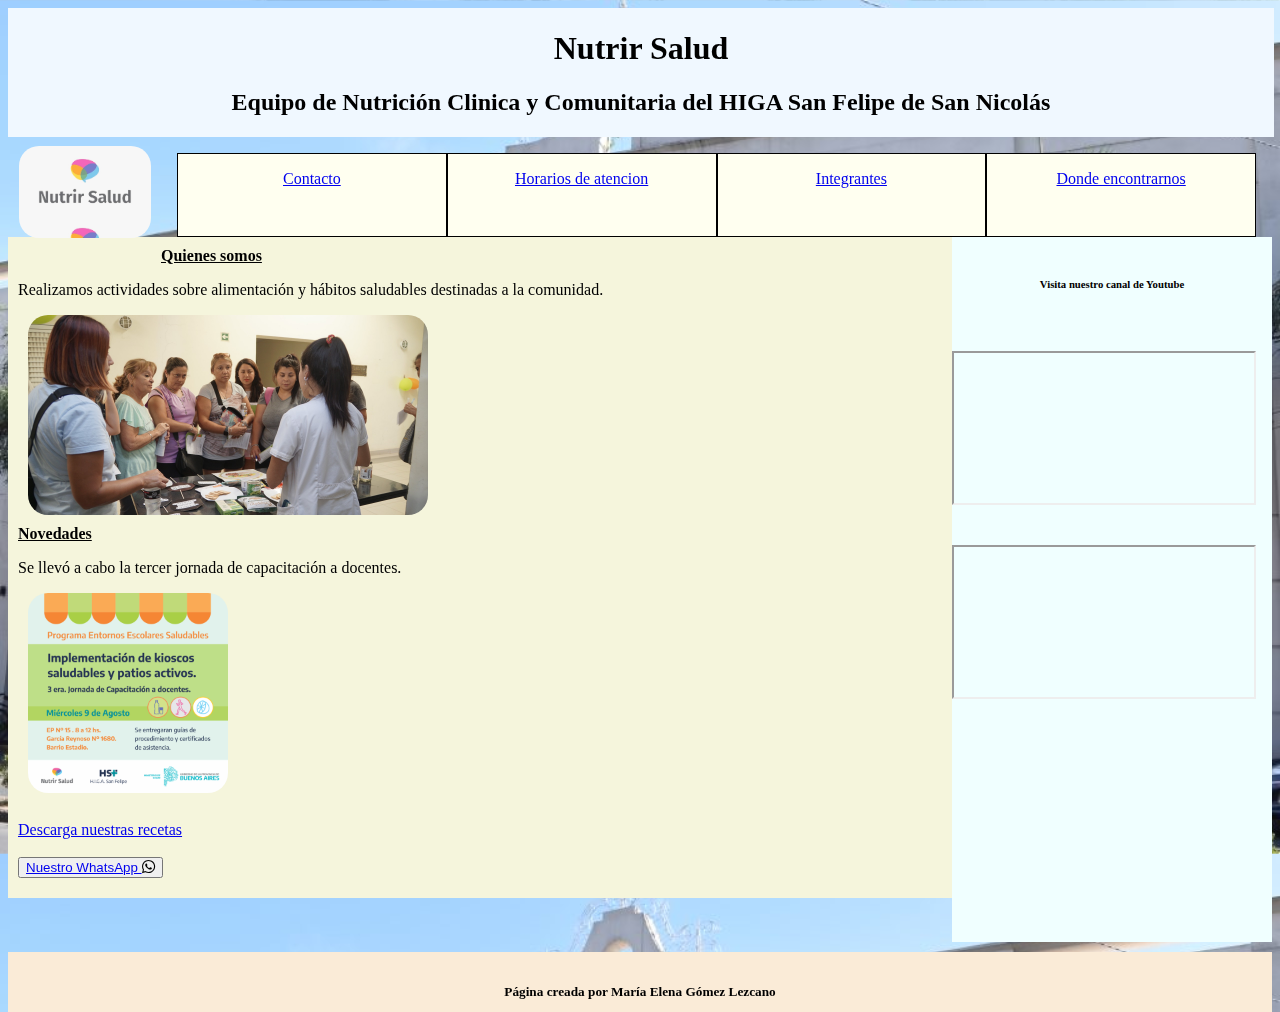
<file: index.html>
<!DOCTYPE html>
<html lang="en">
<head>
    <meta charset="UTF-8">
    <meta name="viewport" content="width=device-width, initial-scale=1.0">
    <title> Nutrir Salud   </title>
    <link rel="stylesheet" href="style.css">
    <link href="https://cdn.jsdelivr.net/npm/bootstrap@5.3.0-alpha1/dist/css/bootstrap.min.css" rel="stylesheet"
integrity="sha384-GLhlTQ8iRABdZLl6O3oVMWSktQOp6b7In1Zl3/Jr59b6EGGoI1aFkw7cmDA6j6gD"
crossorigin="anonymous">
    <link rel="stylesheet" href="https://cdn.jsdelivr.net/npm/bootstrap-icons@1.7.2/font/bootstrap-icons.css">  
</head>
<body>
   <header class="head">
    <h1>Nutrir Salud</h1>
    <h2>Equipo de Nutrición Clinica y Comunitaria del HIGA San Felipe de San Nicolás</h2>

        <div class="logo"> </div>
        </header>
        <nav>
    <div class="caja">
         <div class="caja1"> <a href="contacto.html" target="_blank">Contacto </a></div> 
         <div class="caja1"> <a href="horario.html" target="_blank"> Horarios de atencion</a></div>
         <div class="caja1"> <a href="integrantes.html"target="_blank"> Integrantes </a></div>
         <div class="caja1"> <a href="https://www.google.com/maps/place/Hospital+Interzonal+General+de+Agudos+San+Felipe/@-33.3349794,-60.2247775,17z/data=!3m1!4b1!4m6!3m5!1s0x95b7678e2c45fb6f:0xfcbba1593dfd231e!8m2!3d-33.3349839!4d-60.2222026!16s%2Fg%2F11_yyqyyx?authuser=0&entry=ttu"target="_blank">Donde encontrarnos </a></div>
    </div>
</nav>
    <br>
    <aside>
        <h6>Visita nuestro canal de Youtube</h6>
            <br>
            <br>
        <div class="container">
            <div class="embed-responsive embed-responsive-16by9">
                <iframe src="https://www.youtube.com/embed/pl2hol1TICg?si=Z58knXPlG3_i9MOF"></iframe>
            </div>
        </div>
        <br>
        <br>
        <div class="container">
            <div class="embed-responsive embed-responsive-16by9">
                <iframe src="https://www.youtube.com/embed/5YOm1qKKFgI?si=XGP1VooyrIzGy369"></iframe>
            </div>
    </aside>
    <main>
        <section>
            <strong><u>Quienes somos </u></strong>
        <article>
            <p>Realizamos actividades sobre alimentación y hábitos saludables destinadas a la comunidad.</p>
            <div class="foto1"></div>
        </article>
        <article>
          <strong><u> Novedades </u></strong>
          <p> Se llevó a cabo la tercer jornada de capacitación a docentes.</p>
          <div class="foto"> </div>
        </article>
        <br>
        <a href="Imagenes/Recetas.png" download="recetas"> Descarga nuestras recetas</a>
        <br>
        <br>
        <button type="button" class="btn btn-outline-primary"><a href=https://api.whatsapp.com/send/?phone=543795066331&text&type=phone_number&app_absent=0> Nuestro WhatsApp </a><span class="bi bi-whatsapp"></span></button>
    </section>
    </main>
   
    <footer class="foot">       
       <h5>Página creada por María Elena Gómez Lezcano</h5>
    </footer>
    <script src="script.js"></script>
</body>
</html>
</file>
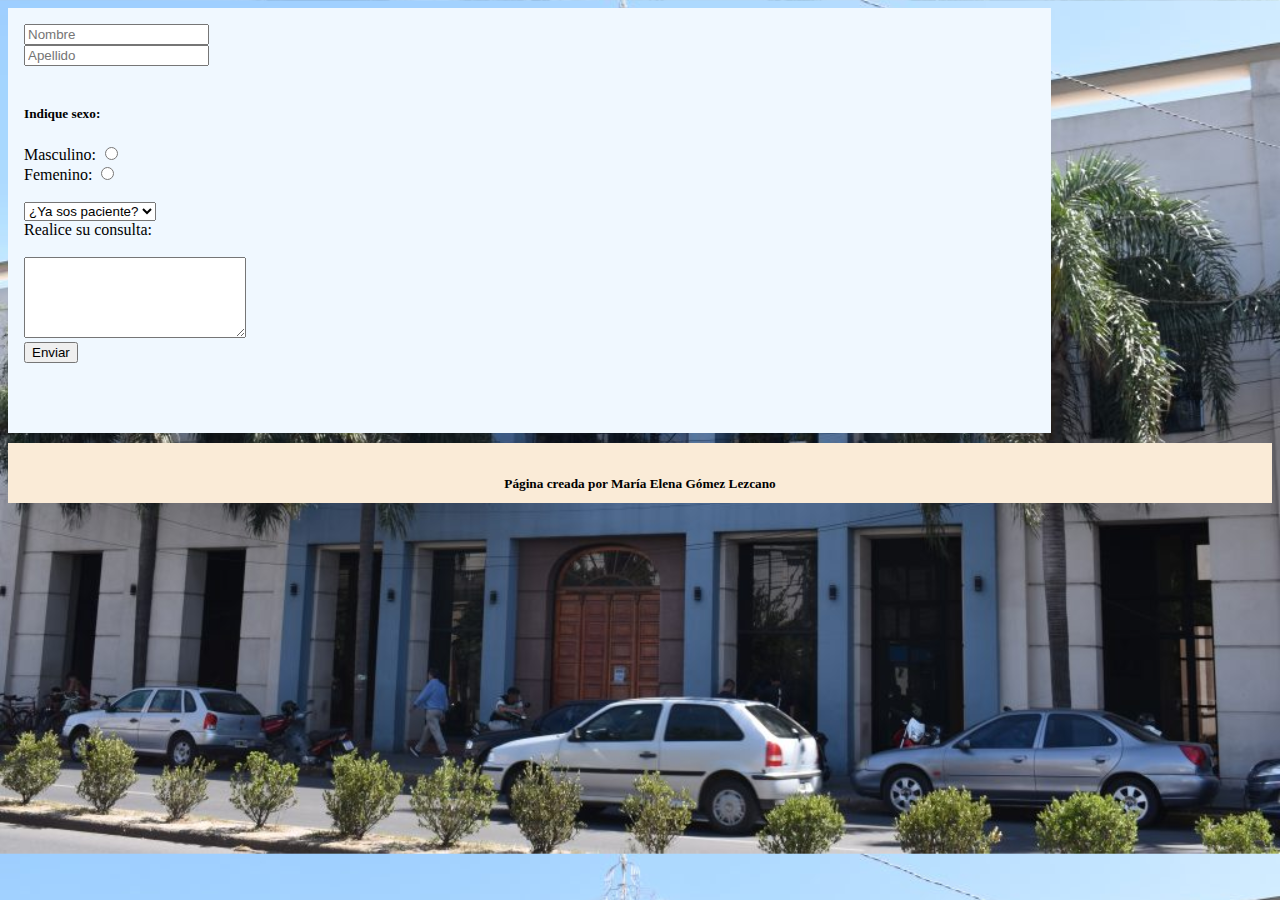
<file: contacto.html>
<!DOCTYPE html>
<html lang="en">
<head>
    <meta charset="UTF-8">
    <meta name="viewport" content="width=, initial-scale=1.0">
    <title>Document</title>
    <link rel="stylesheet" href="style.css">
    <link href="https://cdn.jsdelivr.net/npm/bootstrap@5.3.0-alpha1/dist/css/bootstrap.min.css" rel="stylesheet"
integrity="sha384-GLhlTQ8iRABdZLl6O3oVMWSktQOp6b7In1Zl3/Jr59b6EGGoI1aFkw7cmDA6j6gD"
crossorigin="anonymous">
</head>

<body>
  <div class="formulario">
    <div class="row">
        <div class="col">
          <input type="text" class="form-control" placeholder="Nombre" aria-label="Nombre">
        </div>
        <div class="col">
          <input type="text" class="form-control" placeholder="Apellido" aria-label="Apellido">
        </div>
      </div>
    <br>
    <h5>Indique sexo:</h5>
    Masculino: <input type="radio" "sexo">
<br>
Femenino: <input type="radio" "sexo">
<br>
<br>
<select class="form-select">
    <option selected>¿Ya sos paciente?</option>
    <option value="1">Si, ya lo soy</option>
    <option value="2">No, aun no</option>
  </select>
  <br>
Realice su consulta: 
<br>
<br>
<textarea  cols="25" rows="5"></textarea>
<br>
<input type="submit" value="Enviar">
</form>
<br>
<br>
<br>
<br>
</div>
<footer>
  <div class="foot">
      <h5>Página creada por María Elena Gómez Lezcano</h5>
    </div>
  </footer>
</body>
</html>
</file>
<file: style.css>
.head{
    background-color: aliceblue;
    height: 100%;
    width: 100%;
    padding: 1px;
}
h1{
    text-align: center;
}
h2{
    text-align: center;
}
h6{
    text-align: center;
}
.logo{
    width: 100px;
    height: 60px;
    border-radius: 20px;
    background-image: url(/Imagenes/Nutrir.jpeg);
    background-size: 100%;
    padding: 1em;
    float: left;
    margin: 10px;
}
.caja1{
    background-color: ivory;
    border: 1px solid black;
    padding: 1em;
    width: 100%;
    height: 50px;
    text-align: center;
}
.caja{
    display: flex;
    justify-content: space-around;
    height: 50px;
    padding: 1em;
}
main{
    background-color: beige;
    height: 100%;
    width: 90%;
    padding-left: 10px;
    padding-top: 10px;
    padding-bottom: 20px;
}    
aside{
    background-color:azure;
    height: 689px;
    width: 320px;
    float:right;
    padding-top: 1em;
}
body{
    background-image: url(/Imagenes/hosp.jpg); 
    background-size: 100%;
}
.foto{
    width: 200px;
    height: 200px;
    border-radius: 20px;
    background-image: url(/Imagenes/docentes.jpeg);
    background-size: 100%;
    margin: 10px;
}
.foto1{
    width: 400px;
    height: 200px;
    border-radius: 20px;
    background-image: url(/Imagenes/foto1.jpeg);
    background-size: 100%;
    margin: 10px;
}
.formulario{
    padding: 1em;
    height: 100%;
    width: 80%;
    background-color:aliceblue;
}
.lau{
    width: 50px;
    height: 40px;
    border-radius: 20px;
    background-image: url(/Imagenes/laura.jpeg);
    background-size: 100%;
    padding: 1em;
    float: left;
    margin: 10px;
}
.leti{
    width: 50px;
    height: 40px;
    border-radius: 20px;
    background-image: url(/Imagenes/leticia.jpeg);
    background-size: 100%;
    padding: 1em;
    float: left;
    margin: 10px;
}
.geor{
    width: 50px;
    height: 40px;
    border-radius: 20px;
    background-image: url(Imagenes/geor.jpeg);
    background-size: 100%;
    padding: 1em;
    float: left;
    margin: 10px; 
}
.carli{
    width: 50px;
    height: 40px;
    border-radius: 20px;
    background-image: url(/Imagenes/carla.jpeg);
    background-size: 100%;
    padding: 1em;
    float: left;
    margin: 10px;
}
.ele{
    width: 50px;
    height: 40px;
    border-radius: 20px;
    background-image: url(/Imagenes/ele.jpeg);
    background-size: 100%;
    padding: 1em;
    float: left;
    margin: 10px;
    
}
table{
    background-color: antiquewhite;
    padding: 1em;
    width: 40%;
    height: 90%
}
.nombres{
    text-align: center;
    background-color: aliceblue;
}
.dia{
    text-align: center;
}
.horarios{
    text-align: center;
}

.foot{
    margin-top:10px;
    background-color: antiquewhite;
    height: 50px;
    width: 100%;
    float:inline-end;
    text-align: center;
    padding-top: 10px;
}
</file>
